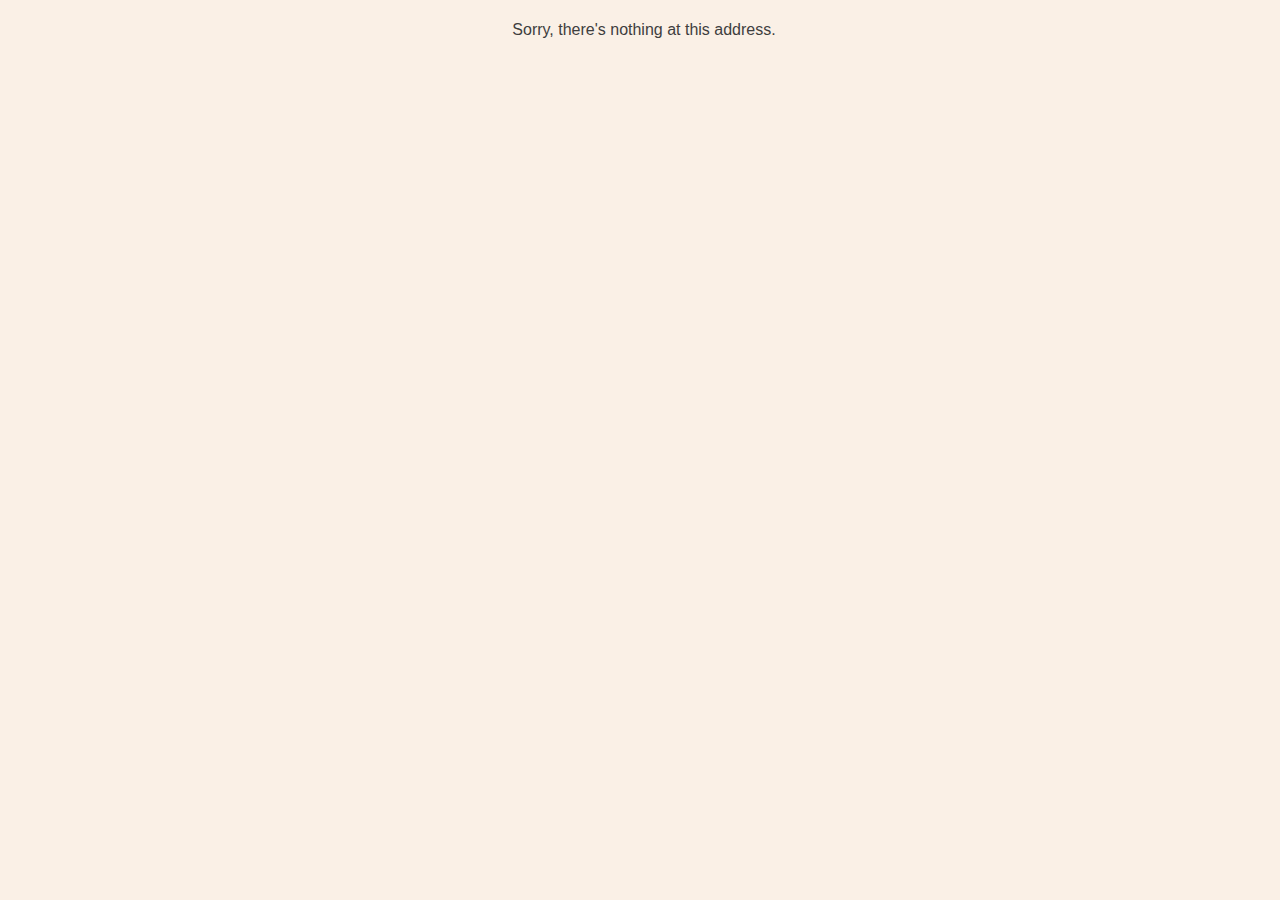
<file: wwwroot/index.html>
<!DOCTYPE html>
<html lang="en">

<head>
    <meta charset="utf-8" />
    <meta name="viewport" content="width=device-width, initial-scale=1.0, maximum-scale=1.0, user-scalable=no" />
    <meta property="og:title" content="音符記憶訓練">
    <meta property="og:description" content="精熟音符、音名與唱名的對應關係，以 F 低音譜號為主，可選 G 高音譜號。">
    <title>BlazorMemory</title>
    <base href="/MusicalNote" />
    <link rel="favicon icon" type="image/jpg" href="favicon.ico" />
    <link href="css/bootstrap/bootstrap.min.css" rel="stylesheet" />
    <link href="css/app.css" rel="stylesheet" />
    <link href="BlazorMemory.styles.css" rel="stylesheet" />
    <link href="manifest.json" rel="manifest" />
    <link rel="apple-touch-icon" sizes="512x512" href="icon-512.png" />
    <link rel="apple-touch-icon" sizes="192x192" href="icon-192.png" />
</head>

<body>
    <div id="app">音符記憶訓練載入中</div>

    <div id="blazor-error-ui">
        Musical Note Training Loading.
        <a href="" class="reload">Reload</a>
    </div>
    <script src="_framework/blazor.webassembly.js"></script>
    <script>navigator.serviceWorker.register('service-worker.js');</script>
</body>

</html>
</file>
<file: wwwroot/css/app.css>
﻿@import url('open-iconic/font/css/open-iconic-bootstrap.min.css');

html, body {
    font-family: 'Helvetica Neue', Helvetica, Arial, sans-serif;
    background-color: linen;
    color: #3e3e3e;
}

h1:focus {
    outline: none;
}

a, .btn-link {
    color: #0071c1;
}

.btn-primary {
    color: #fff;
    background-color: #1b6ec2;
    border-color: #1861ac;
}

.content {
    padding-top: 1.1rem;
}

.valid.modified:not([type=checkbox]) {
    outline: 1px solid #26b050;
}

.invalid {
    outline: 1px solid red;
}

.validation-message {
    color: red;
}

#blazor-error-ui {
    background: lightyellow;
    bottom: 0;
    box-shadow: 0 -1px 2px rgba(0, 0, 0, 0.2);
    display: none;
    left: 0;
    padding: 0.6rem 1.25rem 0.7rem 1.25rem;
    position: fixed;
    width: 100%;
    z-index: 1000;
}

    #blazor-error-ui .dismiss {
        cursor: pointer;
        position: absolute;
        right: 0.75rem;
        top: 0.5rem;
    }

.blazor-error-boundary {
    background: url([data-uri]) no-repeat 1rem/1.8rem, #b32121;
    padding: 1rem 1rem 1rem 3.7rem;
    color: white;
}

    .blazor-error-boundary::after {
        content: "An error has occurred."
    }
</file>
